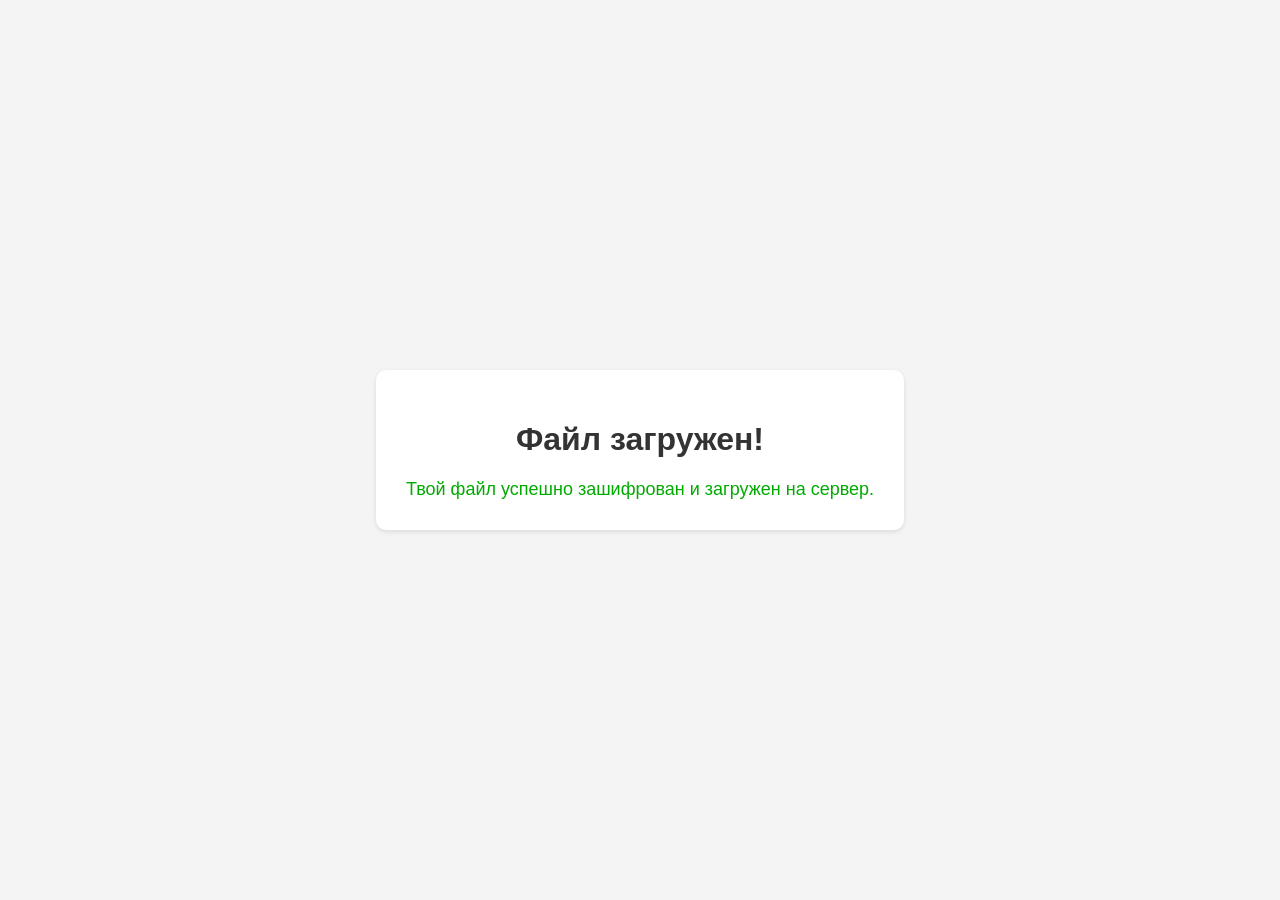
<file: templates/success.html>
<!DOCTYPE html>
<html lang="en">
<head>
    <meta charset="UTF-8">
    <meta name="viewport" content="width=device-width, initial-scale=1.0">
    <title>Успешно!</title>
    <style>
        body {
            font-family: 'Segoe UI', Tahoma, Geneva, Verdana, sans-serif;
            background-color: #f4f4f4;
            margin: 0;
            padding: 0;
            display: flex;
            justify-content: center;
            align-items: center;
            min-height: 100vh;
        }

        .container {
            background-color: #fff;
            padding: 30px;
            border-radius: 10px;
            box-shadow: 0 2px 5px rgba(0, 0, 0, 0.1);
            text-align: center;
        }

        h1 {
            color: #333;
        }

        .success-message {
            color: #0a0;
            font-size: 18px;
            margin-top: 20px;
        }
    </style>
</head>
<body>
    <div class="container">
        <h1>Файл загружен!</h1>
        <div class="success-message">
            Твой файл успешно зашифрован и загружен на сервер.
        </div>
    </div>
</body>
</html>
</file>
